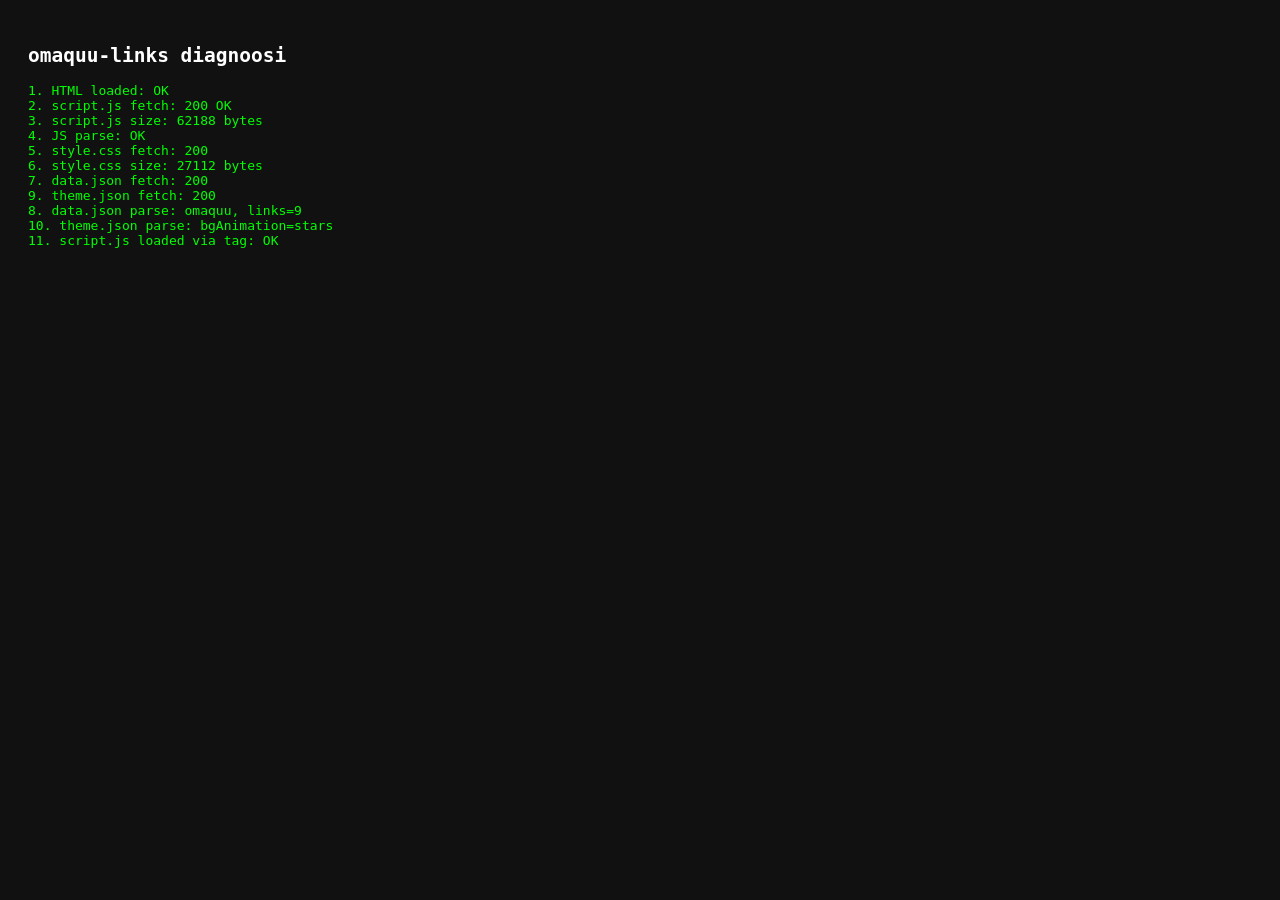
<file: test.html>
<!DOCTYPE html>
<html>
<head><title>Test</title></head>
<body style="background:#111;color:#fff;font-family:monospace;padding:20px">
<h2>omaquu-links diagnoosi</h2>
<div id="log"></div>
<script>
const log = document.getElementById('log');
function add(msg, ok=true) {
    const div = document.createElement('div');
    div.style.color = ok ? '#0f0' : '#f00';
    div.textContent = msg;
    log.appendChild(div);
}

add('1. HTML loaded: OK');

fetch('script.js').then(r => {
    add('2. script.js fetch: ' + r.status + ' ' + r.statusText, r.ok);
    return r.text();
}).then(text => {
    add('3. script.js size: ' + text.length + ' bytes');
    try { new Function(text); add('4. JS parse: OK'); }
    catch(e) { add('4. JS parse FAIL: ' + e.message, false); }
}).catch(e => add('2b. script.js fetch FAIL: ' + e, false));

fetch('style.css').then(r => {
    add('5. style.css fetch: ' + r.status, r.ok);
    return r.text();
}).then(text => {
    add('6. style.css size: ' + text.length + ' bytes');
}).catch(e => add('5b. style.css fetch FAIL: ' + e, false));

fetch('data.json').then(r => {
    add('7. data.json fetch: ' + r.status, r.ok);
    return r.json();
}).then(data => {
    add('8. data.json parse: ' + data.profile?.displayName + ', links=' + data.links?.length);
}).catch(e => add('7b. data.json FAIL: ' + e, false));

fetch('theme.json').then(r => {
    add('9. theme.json fetch: ' + r.status, r.ok);
    return r.json();
}).then(data => {
    add('10. theme.json parse: bgAnimation=' + data.bgAnimation);
}).catch(e => add('9b. theme.json FAIL: ' + e, false));

const s = document.createElement('script');
s.src = 'script.js';
s.onload = () => add('11. script.js loaded via tag: OK');
s.onerror = (e) => add('11. script.js load FAIL', false);
document.body.appendChild(s);
</script>
</body>
</html>
</file>
